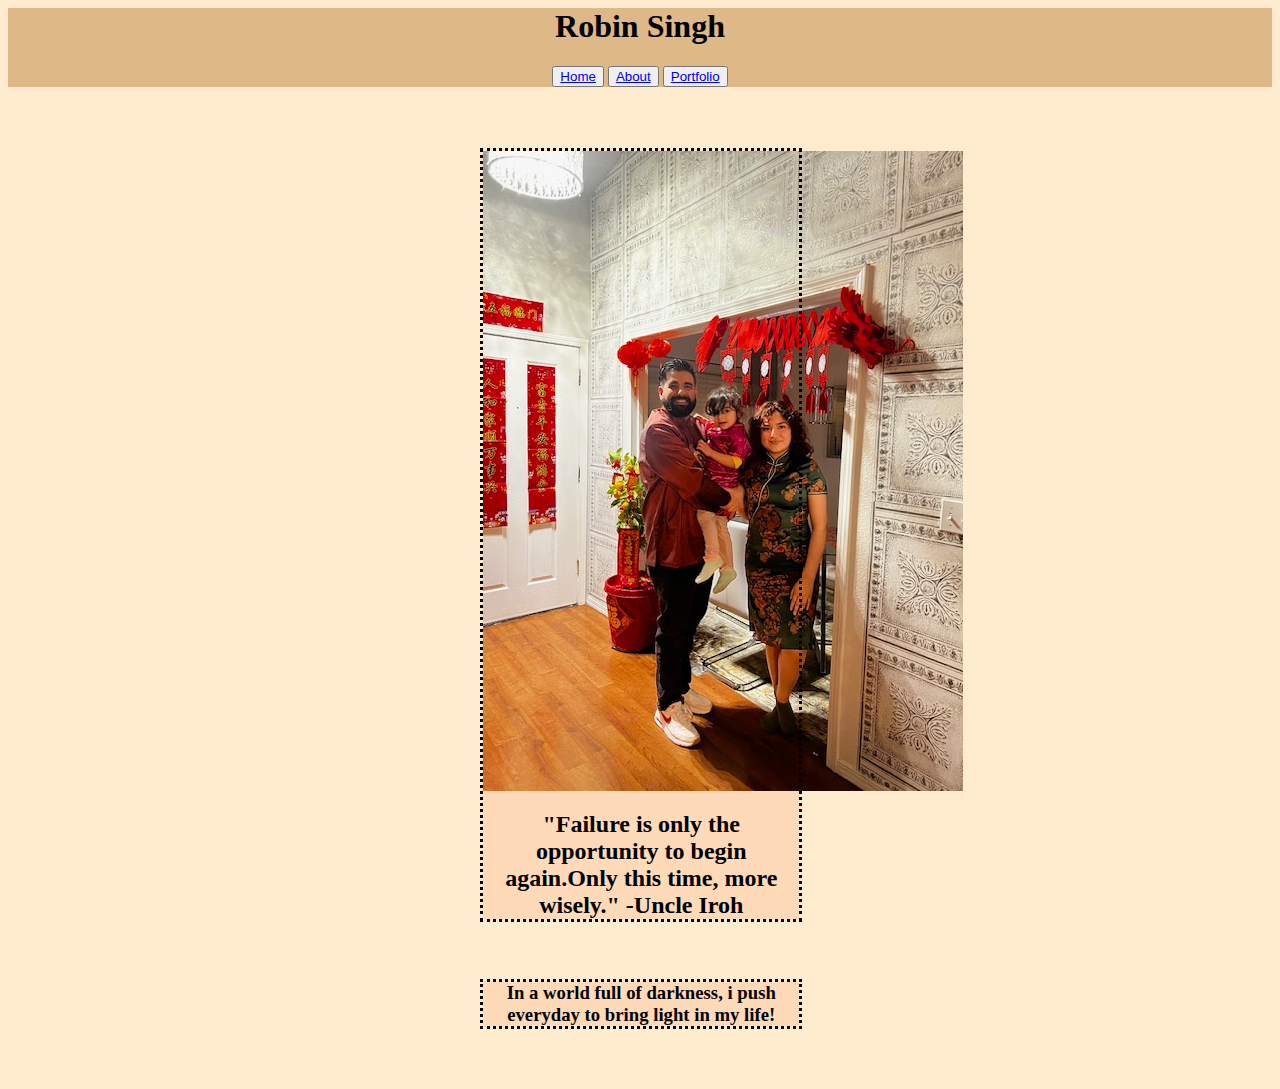
<file: index.html>
<html>
  <head>
    <title>Robin Singh</title>
    <link rel="stylesheet" href="index.css">
  </head>
  <body>
    <header><h1>Robin Singh</h1>
      <section>
        <button><a href="index.html">Home</a></button>
        <button><a href="About.html">About</a></button>
        <button><a href="Portfolio.html">Portfolio</a></button>
      </section>
      
    </header>
    <main>
      <div>
        <img src="img/IMG_2552.jpg" alt="two adults and a child in a picture.">   
        <section>
          <h2>"Failure is only the opportunity to begin again.Only this time, more wisely." -Uncle Iroh</h2>
        </section>
      </div>
      <div>
        <section>
          <h3>In a world full of darkness, i push everyday to bring light in my life! </h3>
        </section>
      </div>  
      
      
    </main>
    <footer>
      
    </footer>
  </body> 
</html>
</file>
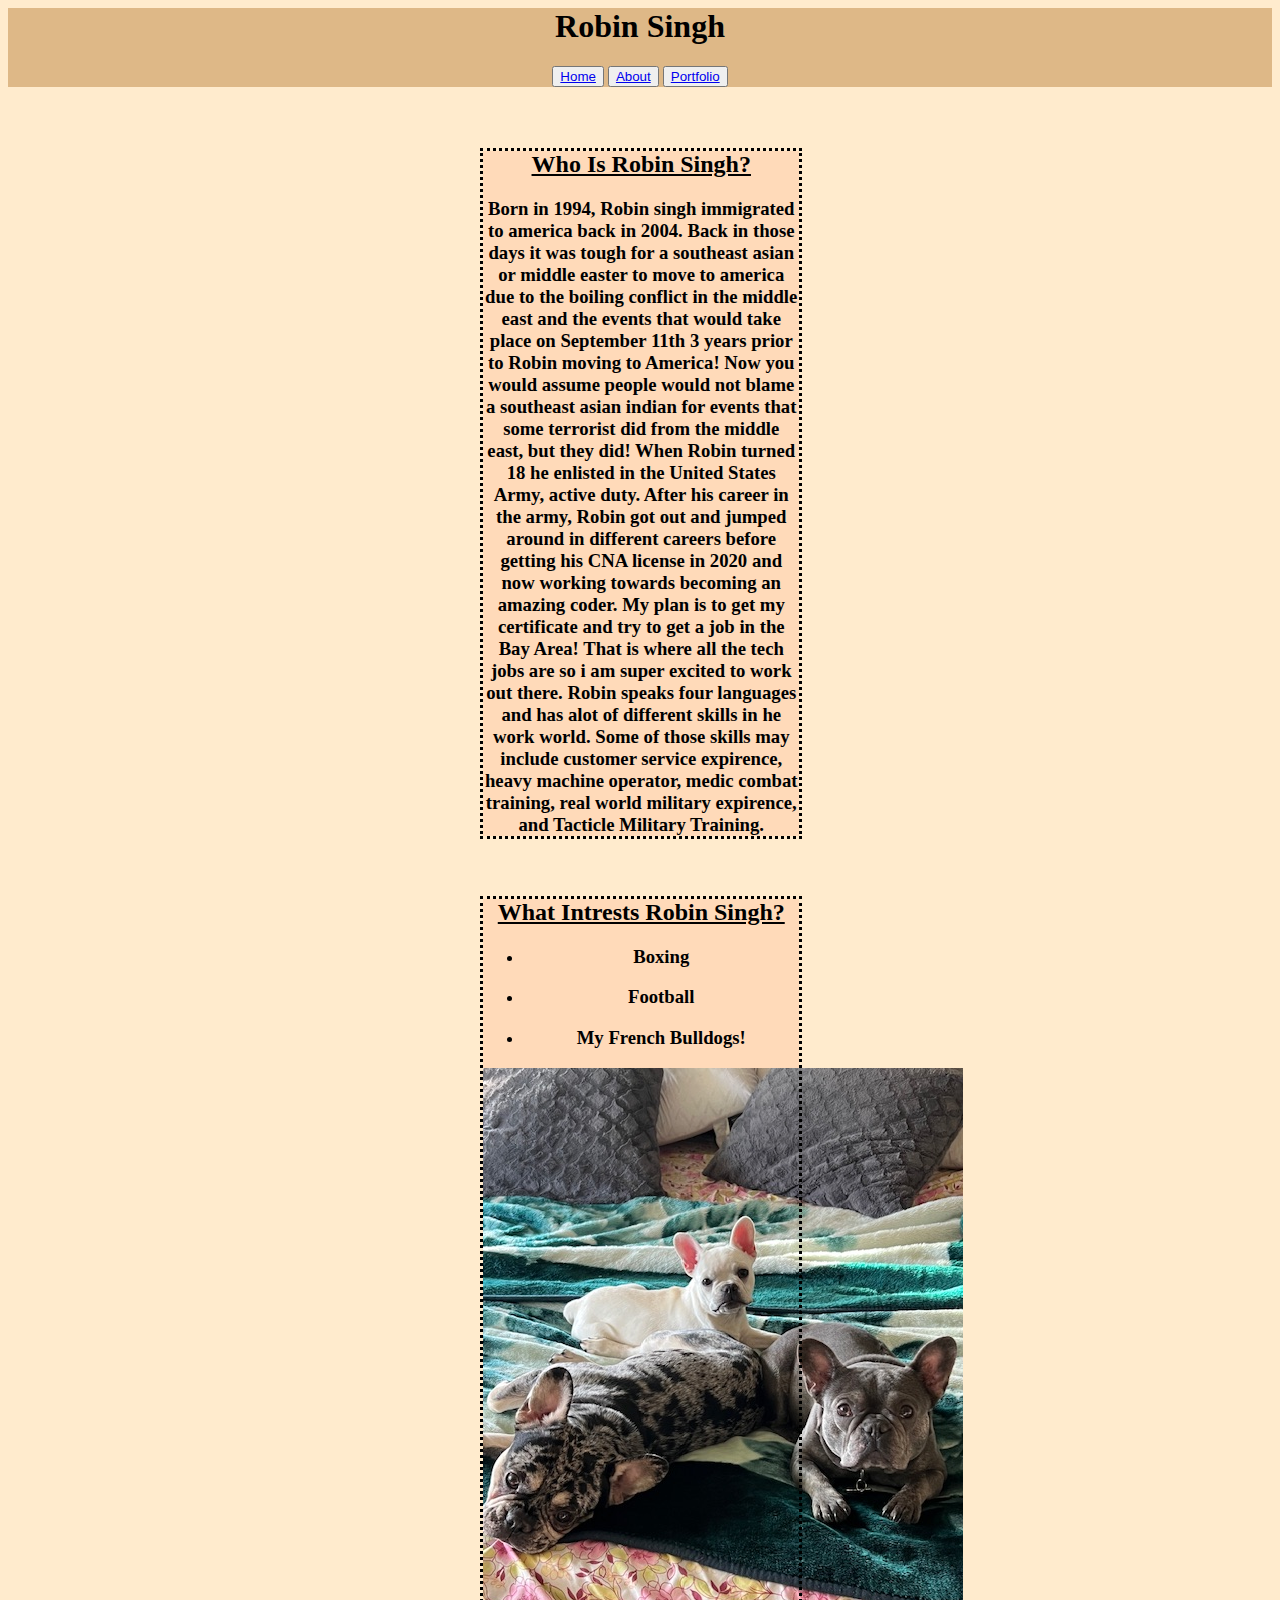
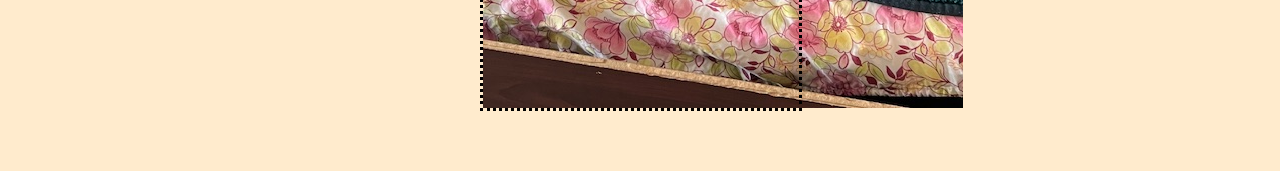
<file: About.html>
<html>
  <head>
    <title>About Robin</title>
    <link rel="stylesheet" href="index.css">
  </head>
  <body>
    <header><h1>Robin Singh</h1>
      <section>
        <button><a href="index.html">Home</a></button>
        <button><a href="About.html">About</a></button>
        <button><a href="Portfolio.html">Portfolio</a></button>
      </section>
    </header>
    <main>
      <div>
        <section>
          <h2 style="text-decoration: underline;">Who Is Robin Singh?</h2>
          <h3>Born in 1994, Robin singh immigrated to america back in 2004. Back in those days it was tough for a southeast asian or middle easter to move to america due to the boiling conflict in the middle east and the events that would take place on September 11th 3 years prior to Robin moving to America! Now you would assume people would not blame a southeast asian indian for events that some terrorist did from the middle east, but they did! When Robin turned 18 he enlisted in the United States Army, active duty. After his career in the army, Robin got out and jumped around in different careers before getting his CNA license in 2020 and now working towards becoming an amazing coder. My plan is to get my certificate and try to get a job in the Bay Area! That is where all the tech jobs are so i am super excited to work out there. Robin speaks four languages and has alot of different skills in he work world. Some of those skills may include customer service expirence, heavy machine operator, medic combat training, real world military expirence, and Tacticle Military Training.</h3>
        </section>
      </div>
      <div>
        <section>
          <h2 style="text-decoration: underline;">What Intrests Robin Singh?</h2>
        <ul>
          <li><h3>Boxing</h3></li>
          <li><h3>Football</h3></li>
          <li><h3>My French Bulldogs!</h3></li>
        </ul>
        <img src="/img/IMG_0732 (1).jpg" alt="3 French Bulldogs">
        </section>
      </div>
    </main>
    <footer>

    </footer>
  </body>
</html>
</file>
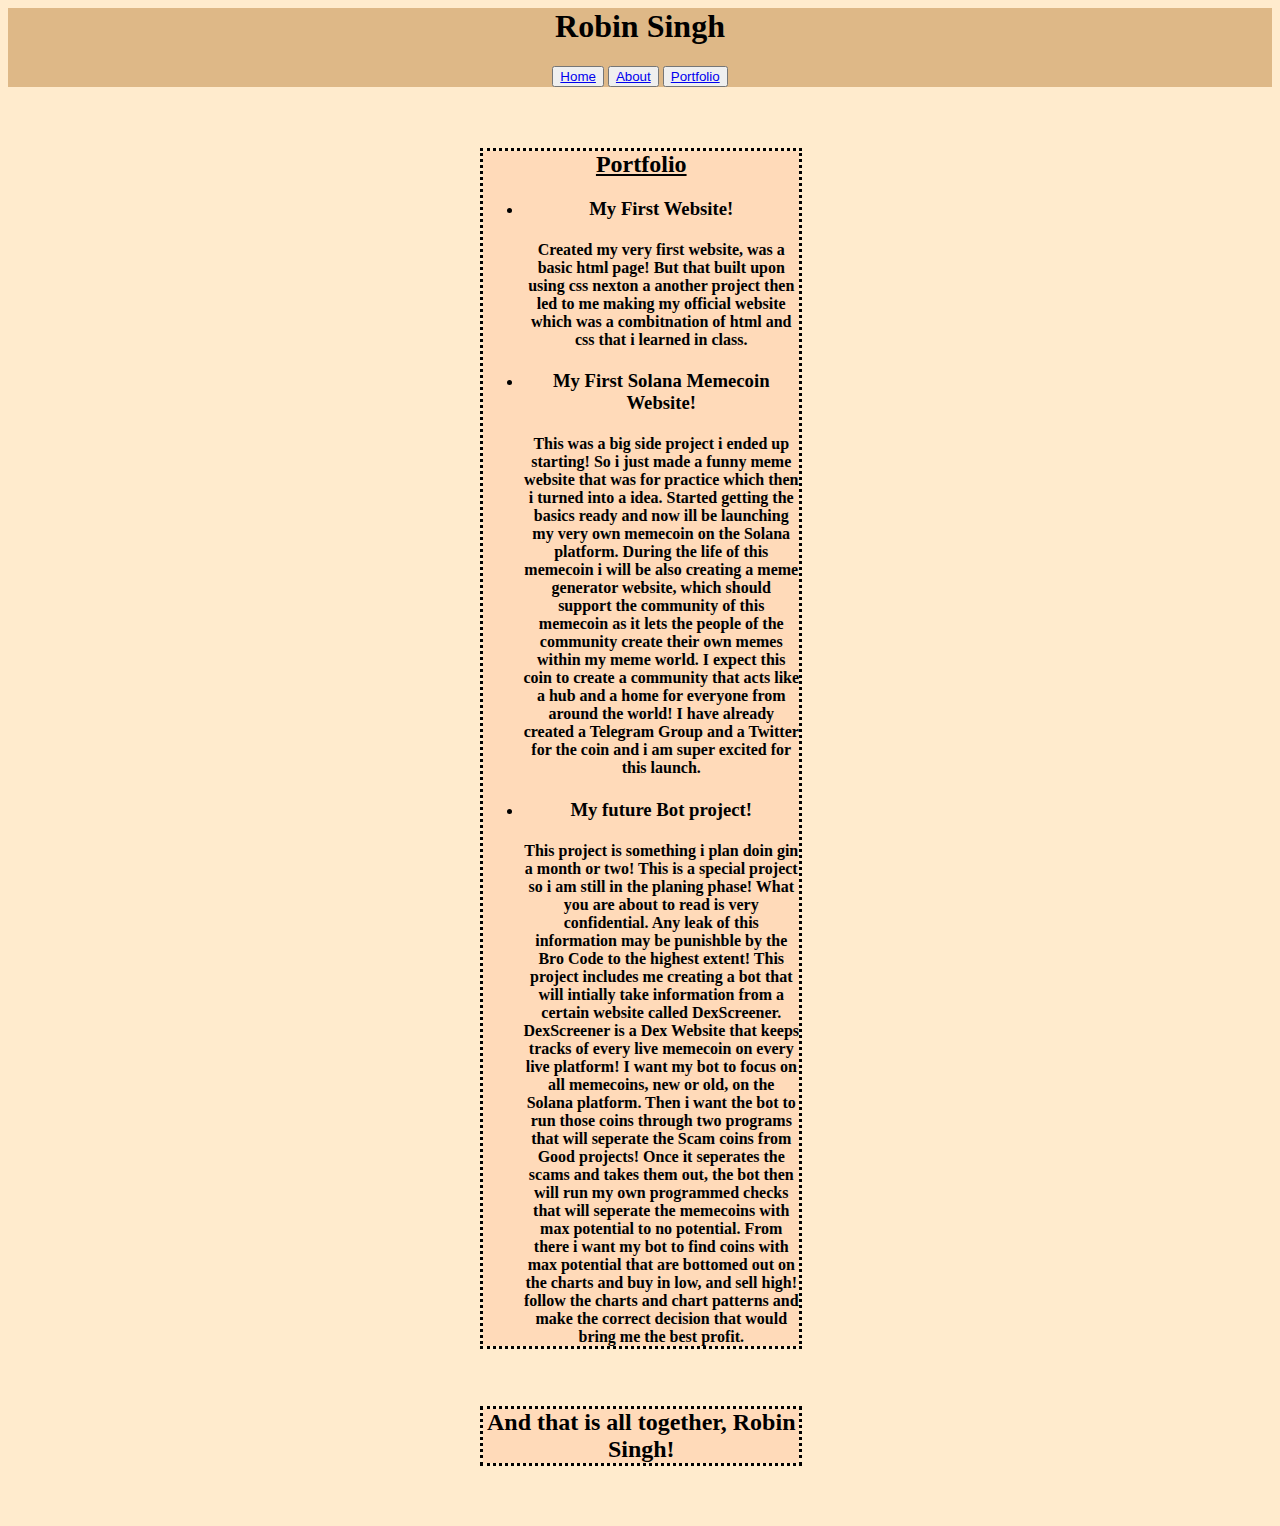
<file: Portfolio.html>
<html>
  <head>
    <title>About Robin</title>
    <link rel="stylesheet" href="index.css">
  </head>
  <body>
    <header><h1>Robin Singh</h1>
      <section>
        <button><a href="index.html">Home</a></button>
        <button><a href="About.html">About</a></button>
        <button><a href="Portfolio.html">Portfolio</a></button>
      </section>
    </header>
    <main>
      <div>
        <section>
          <h2 style="text-decoration: underline;">Portfolio</h2>
          <ul>
            <li><h3>My First Website!</h3></li>
            <h4>Created my very first website, was a basic html page! But that built upon using css nexton a another project then led to me making my official website which was a combitnation of html and css that i learned in class.</h4>
            <li><h3>My First Solana Memecoin Website!</h3></li>
            <h4>This was a big side project i ended up starting! So i just made a funny meme website that was for practice which then i turned into a idea. Started getting the basics ready and now ill be launching my very own memecoin on the Solana platform. During the life of this memecoin i will be also creating a meme generator website, which should support the community of this memecoin as it lets the people of the community create their own memes within my meme world. I expect this coin to create a community that acts like a hub and a home for everyone from around the world! I have already created a Telegram Group and a Twitter for the coin and i am super excited for this launch.</h4>
            <li><h3>My future Bot project!</h3></li>
            <h4>This project is something i plan doin gin a month or two! This is a special project so i am still in the planing phase! What you are about to read is very confidential. Any leak of this information may be punishble by the Bro Code to the highest extent! This project includes me creating a bot that will intially take information from a certain website called DexScreener. DexScreener is a Dex Website that keeps tracks of every live memecoin on every live platform! I want my bot to focus on all memecoins, new or old, on the Solana platform. Then i want the bot to run those coins through two programs that will seperate the Scam coins from Good projects! Once it seperates the scams and takes them out, the bot then will run my own programmed checks that will seperate the memecoins with max potential to no potential. From there i want my bot to find coins with max potential that are bottomed out on the charts and buy in low, and sell high! follow the charts and chart patterns and make the correct decision that would bring me the best profit.</h4>
          </ul>
        </section>
      </div>
      <footer>
        <div>
          <section><h2>And that is all together, Robin Singh!</h2></section>
        </div>
      </footer>
    </main>
  </body>
</html>
</file>
<file: index.css>
body {
  background-color: blanchedalmond;
  text-align: center;
}
div {
  margin: 5%;
  background-color: peachpuff;
  width: 25%;
  margin-left: 37.6%;
  outline-style: dotted;
}
header {
  background-color: burlywood;
}
</file>
